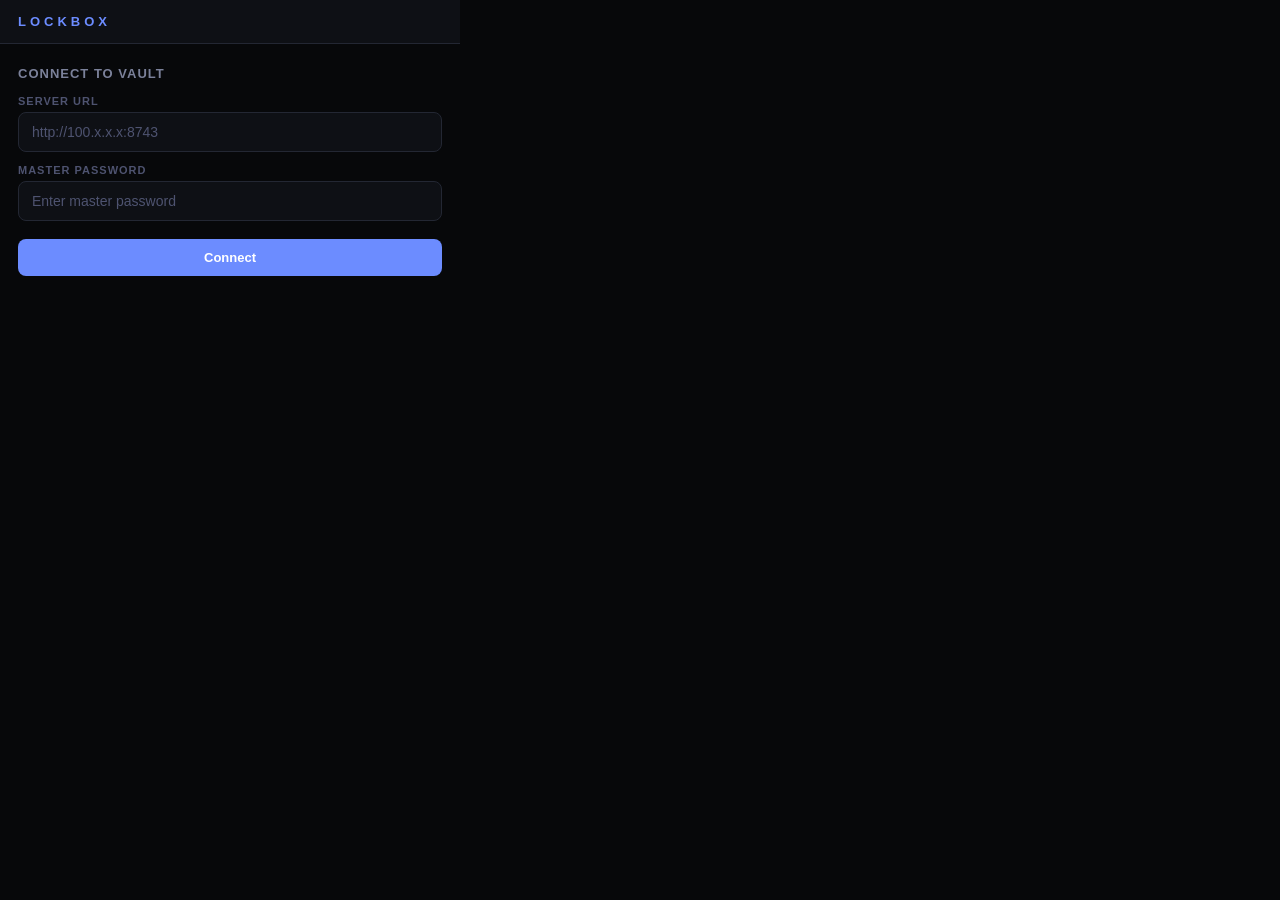
<file: extension/popup.html>
<!DOCTYPE html>
<html>
<head>
<meta charset="UTF-8">
<style>
/* ── Themes ─────────────────────────────────────────────────────────── */
:root, [data-theme="midnight"] {
  --bg: #07080a; --surface: #0e1015; --surface2: #151820;
  --border: #232733; --border-hover: #333846;
  --text: #d4d7e0; --text-dim: #7b819a; --text-muted: #4e5370;
  --accent: #6c8cff; --accent-hover: #8da6ff;
  --accent-glow: rgba(108,140,255,0.1);
  --danger: #ff5c6a; --success: #3dd68c;
}
[data-theme="ember"] {
  --bg: #0c0907; --surface: #14100c; --surface2: #1d1712;
  --border: #332a21; --border-hover: #4a3d30;
  --text: #e0d5c8; --text-dim: #9a8a78; --text-muted: #6b5c4d;
  --accent: #e8853a; --accent-hover: #f09d58;
  --accent-glow: rgba(232,133,58,0.1);
  --danger: #ef4444; --success: #4ade80;
}
[data-theme="arctic"] {
  --bg: #f4f6f9; --surface: #ffffff; --surface2: #edf0f5;
  --border: #d1d7e2; --border-hover: #b8c0cf;
  --text: #1a1f2e; --text-dim: #5c6478; --text-muted: #8b93a5;
  --accent: #2563eb; --accent-hover: #3b82f6;
  --accent-glow: rgba(37,99,235,0.08);
  --danger: #dc2626; --success: #16a34a;
}
[data-theme="moss"] {
  --bg: #080b09; --surface: #0d120f; --surface2: #141a16;
  --border: #243028; --border-hover: #354538;
  --text: #c8d8ce; --text-dim: #6e8a76; --text-muted: #4a6350;
  --accent: #5cb87a; --accent-hover: #78d096;
  --accent-glow: rgba(92,184,122,0.1);
  --danger: #ef4444; --success: #5cb87a;
}
[data-theme="sakura"] {
  --bg: #fdf6f8; --surface: #ffffff; --surface2: #fceef2;
  --border: #ebc9d4; --border-hover: #d9a8b8;
  --text: #2e1a22; --text-dim: #7a5567; --text-muted: #a88795;
  --accent: #e06088; --accent-hover: #e8809f;
  --accent-glow: rgba(224,96,136,0.08);
  --danger: #dc2626; --success: #16a34a;
}
[data-theme="slate"] {
  --bg: #0f1114; --surface: #16181c; --surface2: #1d2024;
  --border: #2e3238; --border-hover: #3e4349;
  --text: #c8cbcf; --text-dim: #82868c; --text-muted: #5a5e64;
  --accent: #8b929e; --accent-hover: #a5abb5;
  --accent-glow: rgba(139,146,158,0.1);
  --danger: #ef4444; --success: #4ade80;
}
[data-theme="amethyst"] {
  --bg: #0a080e; --surface: #110e18; --surface2: #191522;
  --border: #2d2640; --border-hover: #413858;
  --text: #d4cee0; --text-dim: #8a80a4; --text-muted: #5e5478;
  --accent: #a07ce8; --accent-hover: #b69af0;
  --accent-glow: rgba(160,124,232,0.1);
  --danger: #ff5c6a; --success: #3dd68c;
}
[data-theme="lavender"] {
  --bg: #f5f3fa; --surface: #ffffff; --surface2: #eeeaf6;
  --border: #d1c8e2; --border-hover: #b8acd0;
  --text: #1e1a2e; --text-dim: #5c5478; --text-muted: #8b83a5;
  --accent: #7c5cbf; --accent-hover: #9478d0;
  --accent-glow: rgba(124,92,191,0.08);
  --danger: #dc2626; --success: #16a34a;
}

/* ── Base ────────────────────────────────────────────────────────────── */
* { margin: 0; padding: 0; box-sizing: border-box; }
body {
  width: 460px; min-height: 200px; max-height: 560px;
  font-family: -apple-system, BlinkMacSystemFont, 'Segoe UI', sans-serif;
  background: var(--bg); color: var(--text); font-size: 14px;
  overflow-y: auto;
}

/* ── Top bar (header + search + tabs — single sticky block) ────────── */
.top-bar {
  position: sticky; top: 0; z-index: 10;
  background: var(--surface);
  border-bottom: 1px solid var(--border);
}
.header {
  display: flex; align-items: center; justify-content: space-between;
  padding: 14px 18px;
  background: radial-gradient(ellipse 200% 160% at 0% 0%, var(--accent-glow2), var(--accent-glow) 50%, transparent);
}
.logo { font-size: 13px; font-weight: 700; letter-spacing: 4px; color: var(--accent); text-transform: uppercase; }
.hbtn {
  background: none; border: 1px solid var(--border); color: var(--text-muted);
  width: 36px; height: 36px; border-radius: 7px; cursor: pointer; font-size: 15px;
  display: flex; align-items: center; justify-content: center; transition: all .15s;
}
.hbtn:hover { border-color: var(--border-hover); color: var(--text-dim); }
.hbtn.dng:hover { border-color: var(--danger); color: var(--danger); }

.search-wrap { padding: 0 18px 12px; }
.search-wrap input {
  width: 100%; padding: 9px 12px; background: var(--bg);
  border: 1.5px solid var(--border); border-radius: 8px;
  color: var(--text); font-size: 13px; outline: none; transition: all .2s;
}
.search-wrap input:focus { border-color: var(--accent); box-shadow: 0 0 0 3px var(--accent-glow); }
.search-wrap input::placeholder { color: var(--text-muted); }

/* ── Folder tabs ─────────────────────────────────────────────────────── */
.folder-tabs {
  display: flex; gap: 4px; padding: 0 18px 12px;
  flex-wrap: wrap;
}
.folder-tabs:empty { display: none; }
.ftab {
  display: flex; align-items: center; gap: 4px;
  padding: 5px 14px; border-radius: 6px; border: 1px solid var(--border);
  background: var(--surface2); color: var(--text-muted);
  font-size: 11px; font-weight: 600; cursor: pointer;
  white-space: nowrap; transition: all .15s; flex-shrink: 0;
}
.ftab:hover { border-color: var(--border-hover); color: var(--text-dim); }
.ftab.on { border-color: var(--accent); color: var(--accent); background: var(--accent-glow); }

/* ── Setup / Login ───────────────────────────────────────────────────── */
.screen { padding: 22px 18px; }
.screen h3 { font-size: 13px; font-weight: 600; color: var(--text-dim); margin-bottom: 14px; letter-spacing: 1px; text-transform: uppercase; }
.field { margin-bottom: 12px; }
.field label { display: block; font-size: 11px; font-weight: 600; color: var(--text-muted); margin-bottom: 5px; letter-spacing: 1px; text-transform: uppercase; }
.field input {
  width: 100%; padding: 11px 13px; background: var(--surface);
  border: 1.5px solid var(--border); border-radius: 8px;
  color: var(--text); font-size: 14px; outline: none; transition: all .2s;
}
.field input:focus { border-color: var(--accent); box-shadow: 0 0 0 3px var(--accent-glow); }
.field input::placeholder { color: var(--text-muted); }
.btn {
  width: 100%; padding: 11px; margin-top: 6px;
  background: var(--accent); color: #fff; border: none; border-radius: 8px;
  font-size: 13px; font-weight: 600; cursor: pointer; transition: all .2s;
}
.btn:hover { background: var(--accent-hover); }
.err { color: var(--danger); font-size: 12px; margin-top: 8px; min-height: 16px; }

/* ── Entries ──────────────────────────────────────────────────────────── */
.match-label {
  padding: 10px 18px 5px; font-size: 11px; font-weight: 600;
  color: var(--accent); letter-spacing: 1px; text-transform: uppercase;
}
.entry {
  display: flex; align-items: center; gap: 12px;
  padding: 12px 18px; cursor: pointer; transition: all .12s;
  border-bottom: 1px solid var(--border);
}
.entry:hover { background: var(--surface2); }
.entry:active { background: var(--accent-glow); }
.e-icon {
  width: 36px; height: 36px; border-radius: 8px;
  display: flex; align-items: center; justify-content: center;
  background: var(--surface2); border: 1px solid var(--border);
  font-size: 16px; flex-shrink: 0; color: var(--accent);
}
.e-info { flex: 1; min-width: 0; }
.e-title { font-size: 14px; font-weight: 500; white-space: nowrap; overflow: hidden; text-overflow: ellipsis; }
.e-meta { font-size: 12px; color: var(--text-muted); margin-top: 2px; white-space: nowrap; overflow: hidden; text-overflow: ellipsis; }
/* Inline action buttons */
.e-acts {
  display: flex; gap: 4px; flex-shrink: 0; margin-left: auto;
}
.e-act {
  display: flex; align-items: center; justify-content: center;
  width: 30px; height: 30px; border-radius: 6px;
  border: 1px solid var(--border); background: none;
  color: var(--text-muted); cursor: pointer;
  transition: all .15s; padding: 0;
}
.e-act[data-action="copy-user"] { border-color: var(--accent); color: var(--accent); background: var(--accent-glow); }
.e-act[data-action="copy-user"]:hover { background: rgba(108,140,255,0.2); }
.e-act[data-action="copy-pass"] { border-color: rgba(61,214,140,0.4); color: var(--success); background: rgba(61,214,140,0.08); }
.e-act[data-action="copy-pass"]:hover { border-color: var(--success); background: rgba(61,214,140,0.18); }
.e-act[data-action="copy-note"] { border-color: rgba(167,139,250,0.4); color: #a78bfa; background: rgba(167,139,250,0.08); }
.e-act[data-action="copy-note"]:hover { border-color: #a78bfa; background: rgba(167,139,250,0.18); }
.e-act-fill { border-color: rgba(245,158,11,0.4); color: #f59e0b; background: rgba(245,158,11,0.08); }
.e-act-fill:hover { border-color: #f59e0b; background: rgba(245,158,11,0.18); }

.empty { padding: 32px 18px; text-align: center; color: var(--text-muted); font-size: 13px; }
.status { padding: 8px 18px; font-size: 11px; color: var(--text-muted); text-align: center; border-top: 1px solid var(--border); }

/* ── Theme picker ────────────────────────────────────────────────────── */
.theme-panel {
  max-height: 0; overflow: hidden;
  padding: 0 16px;
  border-bottom: 1px solid transparent; background: var(--surface);
  transition: max-height .25s ease, padding .25s ease, border-color .25s ease;
}
.theme-panel.open {
  max-height: 200px;
  padding: 12px 16px;
  border-bottom-color: var(--border);
}
.theme-panel-title {
  font-size: 10px; font-weight: 600; color: var(--text-muted);
  letter-spacing: 1px; text-transform: uppercase; margin-bottom: 8px;
}
.theme-grid {
  display: grid; grid-template-columns: repeat(4, 1fr); gap: 6px;
}
.theme-swatch {
  display: flex; flex-direction: column; align-items: center; gap: 4px;
  padding: 8px 4px; border-radius: 8px; border: 1.5px solid var(--border);
  background: var(--surface2); cursor: pointer; transition: all .15s;
}
.theme-swatch:hover { border-color: var(--border-hover); }
.theme-swatch.active { border-color: var(--accent); box-shadow: 0 0 0 2px var(--accent-glow); }
.swatch-dots { display: flex; gap: 3px; }
.swatch-dot { width: 8px; height: 8px; border-radius: 50%; }
.swatch-name { font-size: 9px; font-weight: 600; color: var(--text-dim); }

.hidden { display: none !important; }

/* ── Entry detail panel ──────────────────────────────────────────────── */
.detail-panel { display: flex; flex-direction: column; }
.detail-header {
  display: flex; align-items: center; gap: 10px;
  padding: 10px 18px; border-bottom: 1px solid var(--border);
}
.detail-back {
  background: none; border: 1px solid var(--border); color: var(--text-muted);
  width: 28px; height: 28px; border-radius: 6px; cursor: pointer;
  display: flex; align-items: center; justify-content: center;
  font-size: 15px; flex-shrink: 0; transition: all .15s;
}
.detail-back:hover { border-color: var(--border-hover); color: var(--text-dim); }
.detail-panel-title {
  font-size: 13px; font-weight: 600; color: var(--text);
  white-space: nowrap; overflow: hidden; text-overflow: ellipsis;
}
.detail-body { padding: 12px 18px; display: flex; flex-direction: column; gap: 10px; }
.df { display: flex; flex-direction: column; gap: 3px; }
.df label { font-size: 10px; font-weight: 600; color: var(--text-muted); letter-spacing: 1px; text-transform: uppercase; }
.df input, .df textarea, .df select {
  width: 100%; padding: 7px 10px; box-sizing: border-box;
  background: var(--surface2); border: 1.5px solid var(--border);
  border-radius: 7px; color: var(--text); font-size: 13px;
  outline: none; transition: border-color .15s, box-shadow .15s; font-family: inherit;
}
.df textarea { resize: vertical; min-height: 80px; }
.df select { cursor: pointer; appearance: none; -webkit-appearance: none; }
.df input:focus, .df textarea:focus, .df select:focus {
  border-color: var(--accent); box-shadow: 0 0 0 3px var(--accent-glow);
}
.df input::placeholder, .df textarea::placeholder { color: var(--text-muted); }
.pw-wrap { position: relative; }
.pw-wrap input { padding-right: 32px; }
.pw-reveal {
  position: absolute; right: 8px; top: 50%; transform: translateY(-50%);
  background: none; border: none; color: var(--text-muted); cursor: pointer;
  padding: 0; display: flex; align-items: center; transition: color .15s;
}
.pw-reveal:hover { color: var(--text-dim); }
.detail-err { color: var(--danger); font-size: 11px; padding: 0 18px 2px; min-height: 16px; }
.detail-footer {
  display: flex; gap: 8px; padding: 10px 18px;
  border-top: 1px solid var(--border); background: var(--surface);
  position: sticky; bottom: 0;
}
.btn-save {
  flex: 1; padding: 9px;
  background: var(--accent); color: #fff; border: none; border-radius: 7px;
  font-size: 13px; font-weight: 600; cursor: pointer; transition: background .15s;
}
.btn-save:hover { background: var(--accent-hover); }
.btn-save:disabled { opacity: 0.5; cursor: not-allowed; }
.btn-del {
  padding: 9px 13px; background: none; color: var(--danger);
  border: 1px solid rgba(255,92,106,0.3); border-radius: 7px;
  font-size: 13px; font-weight: 600; cursor: pointer; transition: all .15s; white-space: nowrap;
}
.btn-del:hover { background: rgba(255,92,106,0.08); border-color: var(--danger); }
</style>
</head>
<body>

<div class="top-bar" id="topBar">
  <div class="header">
    <div class="logo">Lockbox</div>
    <div style="display:flex;gap:4px" id="headerActions"></div>
  </div>
</div>

<!-- Setup screen -->
<div class="screen" id="setupScreen">
  <h3>Connect to Vault</h3>
  <div class="field">
    <label>Server URL</label>
    <input type="text" id="serverUrl" placeholder="http://100.x.x.x:8743">
  </div>
  <div class="field">
    <label>Master Password</label>
    <input type="password" id="masterPw" placeholder="Enter master password">
  </div>
  <button class="btn" id="connectBtn">Connect</button>
  <div class="err" id="setupErr"></div>
</div>

<!-- Main screen -->
<div class="hidden" id="mainScreen">
  <div id="matchSection"></div>
  <div class="theme-panel" id="themePanel">
    <div class="theme-panel-title">Theme</div>
    <div class="theme-grid" id="themeGrid"></div>
  </div>
  <div id="entryList"></div>
  <div class="status" id="statusBar"></div>
</div>

<!-- New entry screen -->
<div id="newEntryPanel" class="hidden detail-panel">
    <div class="detail-header">
      <button class="detail-back" id="newEntryBack">&#8592;</button>
      <div class="detail-panel-title">New Entry</div>
    </div>
    <div class="detail-body" id="newEntryBody"></div>
    <div class="detail-err" id="newEntryErr"></div>
    <div class="detail-footer">
      <button class="btn-save" id="newEntrySave">Save</button>
    </div>
</div>

<!-- Entry detail screen -->
<div id="detailPanel" class="hidden detail-panel">
    <div class="detail-header">
      <button class="detail-back" id="detailBack">&#8592;</button>
      <div class="detail-panel-title" id="detailPanelTitle"></div>
    </div>
    <div class="detail-body" id="detailBody"></div>
    <div class="detail-err" id="detailErr"></div>
    <div class="detail-footer">
      <button class="btn-save" id="detailSave">Save</button>
      <button class="btn-del" id="detailDelete">Delete</button>
    </div>
</div>

<script src="popup.js"></script>
</body>
</html>
</file>
